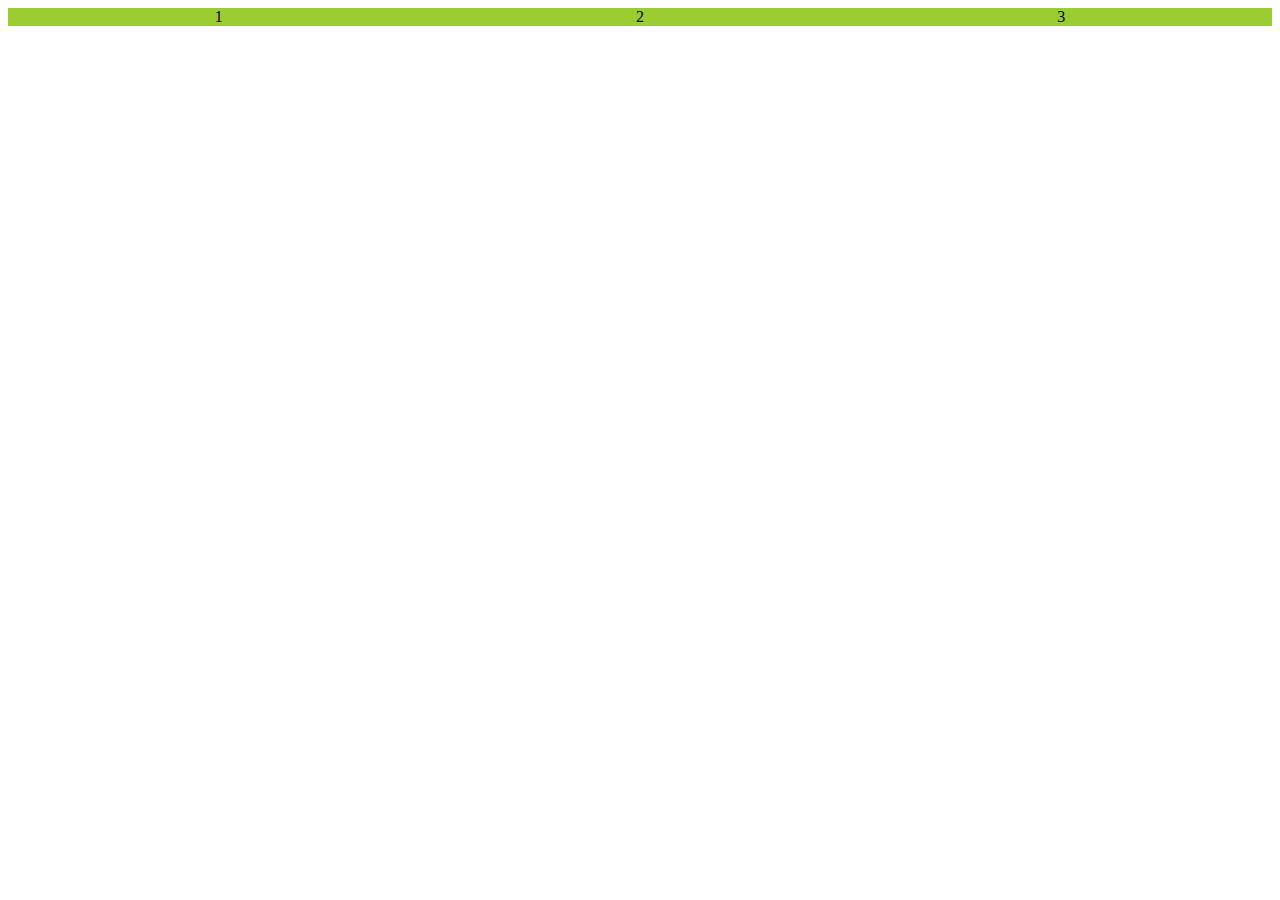
<file: html/a.html>
<!DOCTYPE html><html lang="en"><head><meta charset="UTF-8"><meta name="viewport" content="width=device-width, initial-scale=1.0"><meta http-equiv="X-UA-Compatible" content="ie=edge"><title>Document</title><style>
        .wrapper {
            /* width: 300px; */
            display: flex;
            flex-wrap: wrap;
            text-align: center;
            background: yellowgreen;
            justify-content: space-between;
        }
        
        .wrapper div {
            flex: 1;
        }
    </style></head><body><div class="wrapper"><div class="left">1</div><div class="center">2</div><div class="right">3</div></div><script>
        // var arr = [1, , , , 3, 2, 9, 4, 7, 32, 4];


        // function quickArr(arr) {
        //     //分为左右两部分
        //     var left = [],
        //         right = [];
        //     if (arr.length <= 1) {
        //         return arr;
        //     }
        //     //取出中间值
        //     var pIndex = Math.floor(arr.length / 2);
        //     var p = arr.splice(pIndex, 1)[0];
        //     for (var i = 0; i < arr.length; i++) {
        //         if (arr[i] <= p) {
        //             left.push(arr[i]);
        //         } else {
        //             right.push(arr[i]);
        //         }
        //     }
        //     //利用递归
        //     return quickArr(left).concat([p], quickArr(right));
        // }
        // console.log(quickArr(arr));




        // var arr2 = [12, , 5, 6, 9, 7, 9, 8, 7, 3, 1, 9.5, 10, 9.1, -10]

        // function quickArr2(arr) {
        //     var left = [],
        //         right = [];
        //     if (arr.length <= 1) {
        //         return arr;
        //     }
        //     var Oindex = Math.floor(arr.length / 2);
        //     var p = arr.splice(Oindex, 1)[0];
        //     for (var i = 0; i < arr.length; i++) {
        //         if (arr[i] <= p) {
        //             left.push(arr[i]);
        //         } else {
        //             right.push(arr[i]);
        //             console.log(arr[i])
        //         }
        //     }
        //     return quickArr2(left).concat([p], quickArr2(right));
        // }

        // console.log(quickArr2(arr2))
        // let name = 123;
        // let person = {
        //     name,
        //     sayname() {
        //         console.log(this.name)
        //     }
        // }
        // person.sayname(name)

        // function sayName(name = 'zsw') {
        //     this.name = name;
        // }
        // sayName.prototype.say = function() {
        //     console.log(this.name)
        // }

        // var num = new sayName();
        // num.say();
        // sayName.prototype.say = function() {
        //     console.log(this.name + '123');
        // }

        // var num2 = new sayName();

        // num.say();
        // num2.say();
        // console.log(Object.values(person))
        // let {
        //     random,
        //     floor
        // } = Math;

        // var arrName = [1, 5, 5, 7, 8, 8, 99, 44, 6, 44, 1];
        // Object.prototype.quchong = function() {
        //     let array = {};
        //     let arr = [];
        //     this.forEach(item => {
        //         if (!array[item]) {
        //             array[item] = 1;
        //             arr.push(item)
        //         }
        //     })

        //     return arr;
        // }






        // var obj = [1, 2, 6, 5, 4, 4, 4, , 8, 8, 8, 9, 9, 9];

        // Object.prototype.quchong = function() {
        //     let obj = new Map();
        //     let arr = [];
        //     this.forEach(ele => {
        //         if (!obj.has(ele)) {
        //             obj.set(ele, 1)
        //             arr.push(ele)
        //         }
        //     })
        //     return arr;
        // }

        function myMap() {
            this.init();
            // this.__entries__ = [];
        }
        myMap.prototype.len = 8
        myMap.prototype.bucket = []
        myMap.prototype.init = function() {
                // console.log(111)
                for (let i = 0; i < this.len; i++) {
                    this.bucket[i] = {
                        next: null
                    }
                }
            }
            //转换hash值
        myMap.prototype.makeHash = function(key) {
            let hash = 0;
            if ((typeof key) == 'string') {
                let len = (key.length > 3) ? key.length : 3;
                for (let i = len - 3; i < len; i++) {
                    hash += (key[i] !== undefined) ? key[i].charCodeAt() : 0;
                }
            } else {
                hash = +key
            }
            return hash
        }
        myMap.prototype.set = function(key, value) {
            //找值
            let hash = this.makeHash(key)
                //分桶
            let list = this.bucket[hash % this.len]
            let nextNode = list;
            while (nextNode.next) {
                if (nextNode.key === key) {
                    nextNode.value == value;
                    return
                } else {
                    nextNode = nextNode.next;
                }
            }
            nextNode.next = {
                key,
                value,
                next: null
            }
        }
        myMap.prototype.get = function(key) {
            //找值
            let hash = this.makeHash(key)
                //分桶
            let list = this.bucket[hash % this.len]
            let nextNode = list;
            while (nextNode.next) {
                if (nextNode.key === key) {
                    return nextNode.value
                } else {
                    nextNode = nextNode.next;
                }
            }
            return
        }
        myMap.prototype.has = function(key) {
            //找值
            let hash = this.makeHash(key)
                //分桶
            let list = this.bucket[hash % this.len]
            let nextNode = list;
            while (nextNode.next) {
                if (nextNode.key === key) {
                    return true
                } else {
                    nextNode = nextNode.next;
                }
            }
            return false
        }
        myMap.prototype.delete = function(key) {
            //找值
            let hash = this.makeHash(key)
                //分桶
            let list = this.bucket[hash % this.len]
            let nextNode = list;
            while (nextNode.next) {
                if (nextNode.next.key == key) {
                    nextNode.next = nextNode.next.next
                    return true
                } else {
                    nextNode = nextNode.next;
                }
            }
            return false
        }
        myMap.prototype.clear = function() {
            this.init();
        }
        let map = new myMap();

        var arr = [1, 2, 3, 4, 5, 53, 45, 5, 3, 4, 3, null, 3, 3, true];
        var s = new Set(arr)
        console.log(s)
        let str = '1,2,3,4,5,6,7';
        var str2 = str.split(',')
        console.log(str.split(','))
        console.log(str2.join(','))
    </script></body></html>
</file>
